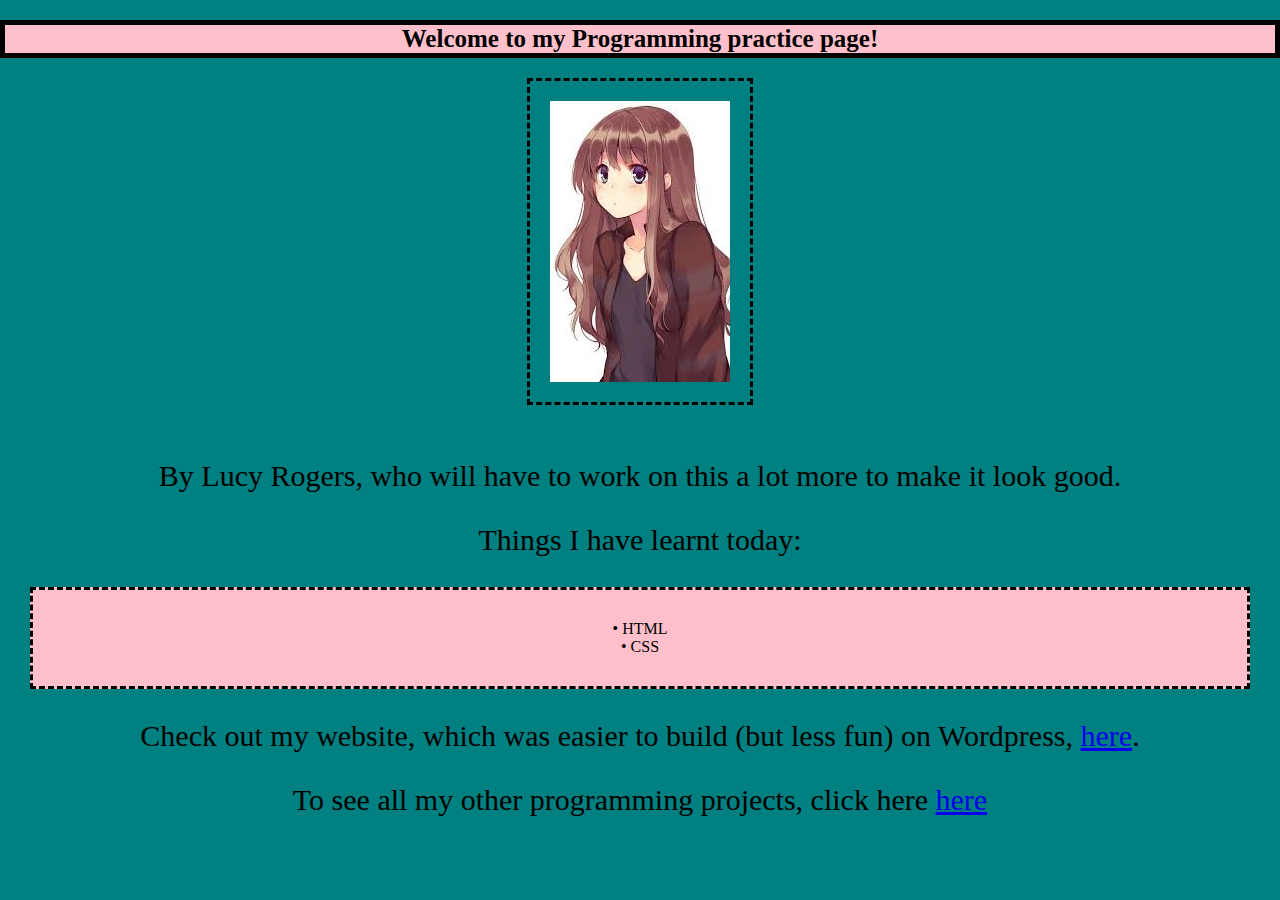
<file: index.html>
<!DOCTYPE html>
<html>
	<head>
		<title> Lucy Does Programming </title>
		<link href="https://fonts.googleapis.com/css?family=Raleway" rel="stylesheet">
		<link rel="stylesheet" type="text/css" href="styles.css">
	</head>

<body>
	<h1 id="title"> Welcome to my Programming practice page!</h1>

		<img id="cartoon"src="images/myface.jpg">

		<p> By Lucy Rogers, who will have to work on this a lot more to make it look good.
		</p>

	<p> Things I have learnt today:
	</p>

		<div id="intro">
		<div>&#149 HTML </div>
		<div>&#149 CSS </div>
	</div>

	<p> Check out my website, which was easier to build (but less fun) on Wordpress, <a href="http://thisisprivart.com">here</a>.
	</p>

	<p> To see all my other programming projects, click here <a href="projects.html">here</a></p>

</body>

</html>
</file>
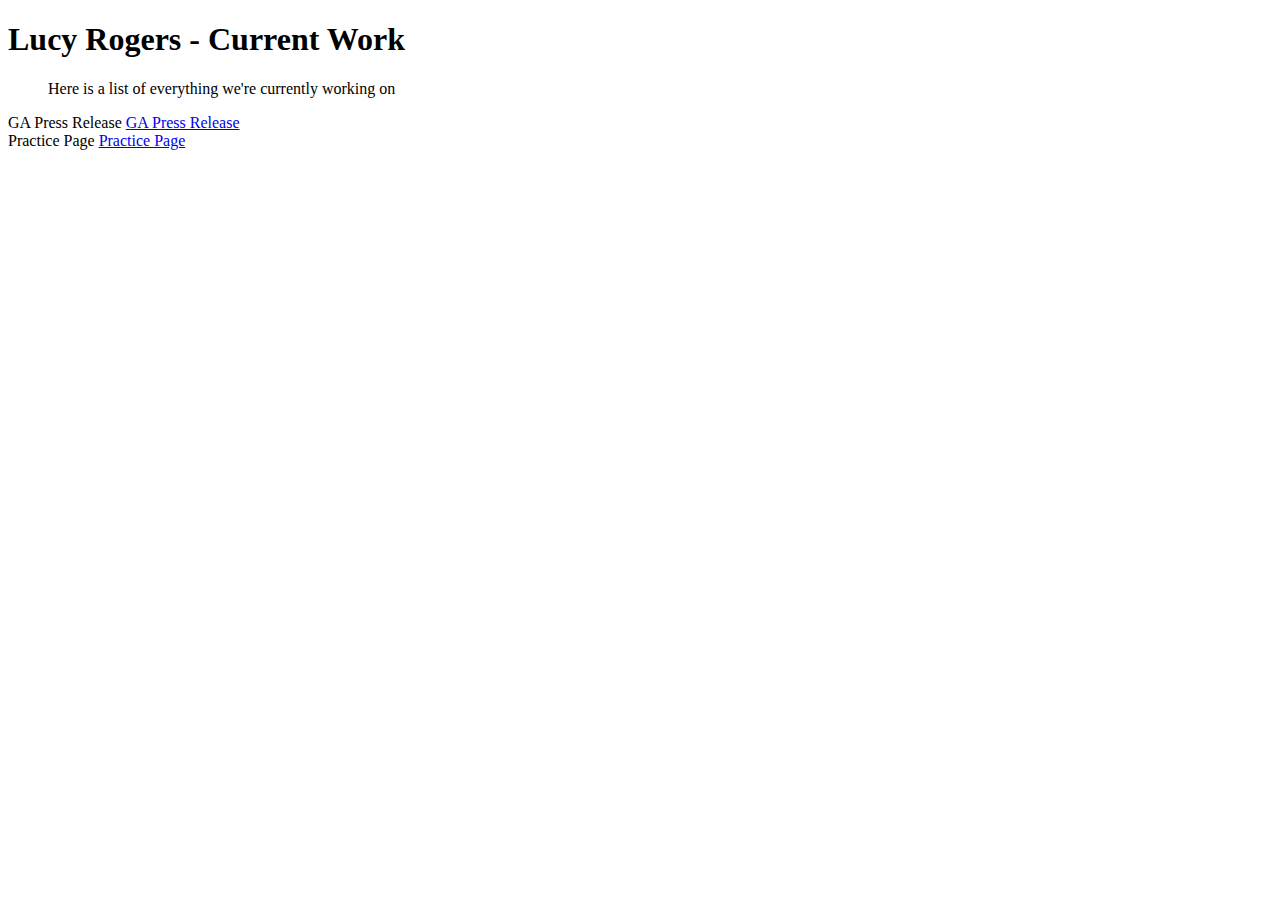
<file: projects.html>
<!DOCTYPE html>
<html>
<head>
	<title>Projects Page</title>

</head>
<body>
	<h1>Lucy Rogers - Current Work</h1>

	<ul>Here is a list of everything we're currently working on</ul>
	
		<li> GA Press Release <a href="ga_press_release/index.html"> GA Press Release</a>
		</li>
		<li> Practice Page <a href="index.html">Practice Page</a>
		</li>
	</ul>

</body>
</html>
</file>
<file: styles.css>
body {
	background: teal;
	margin: 0;
	font: white;
	text-align: center;
}

h1 {
	border: 5px solid black;
	background: pink;
	margin: auto;
	text-align: center;
	margin-top: 20px;
	font-size: 25px;
}

p {
	font-size: 30px;
	color: black;
}


#intro {
	font-style: 14px;
	color: black;
	border: black dashed;
	margin: 30px;
	background: pink;
	padding: 30px;
}

#cartoon {
	margin: 20px;
	padding: 20px;
	border: black dashed;
}

#title {
	text-align: 
}
</file>
